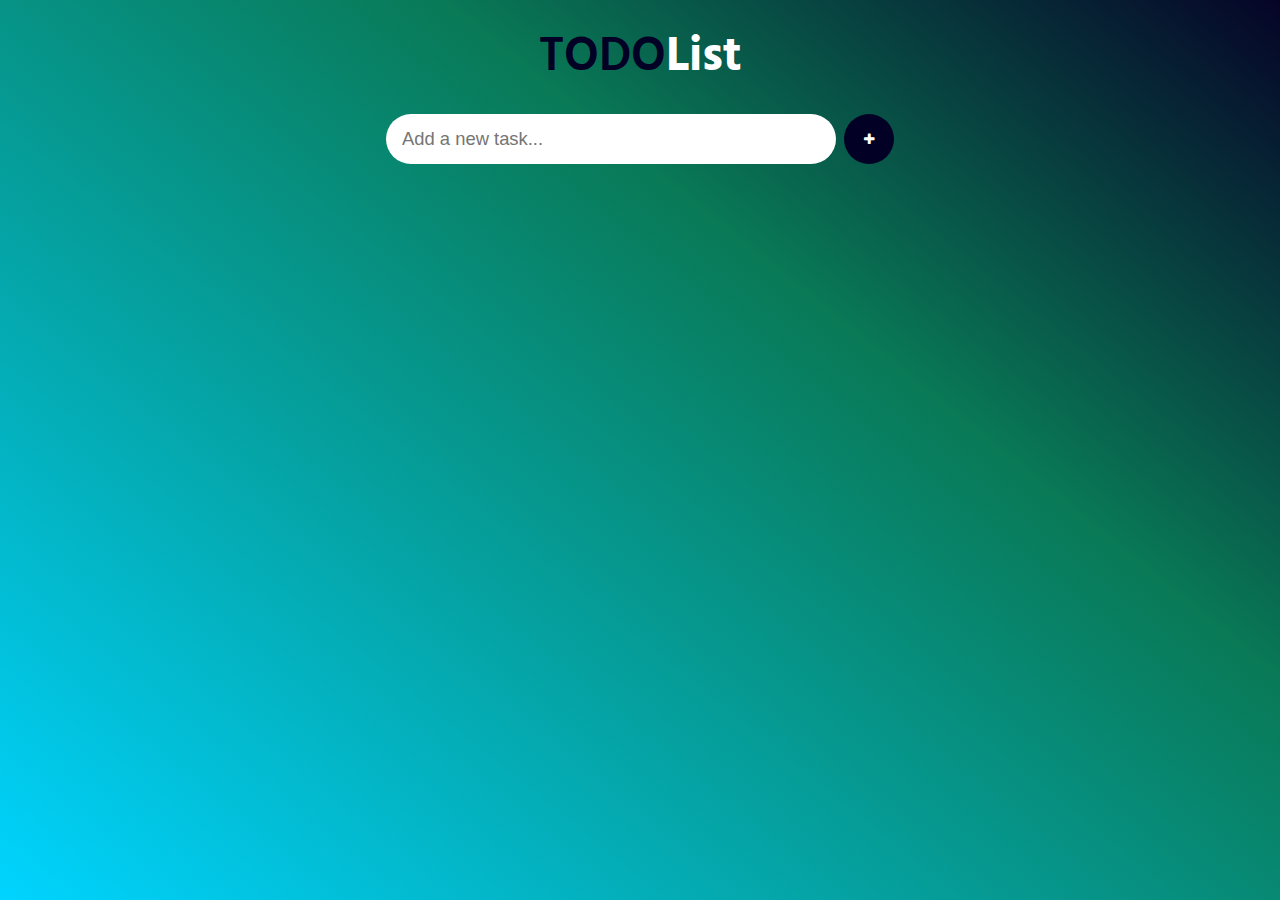
<file: index.html>
<!DOCTYPE html>
<html>
  <head>
    <link
      rel="stylesheet"
      href="https://cdnjs.cloudflare.com/ajax/libs/font-awesome/4.7.0/css/font-awesome.min.css"
    />
    <link
      href="https://fonts.googleapis.com/css2?family=Hind+Siliguri:wght@300&display=swap"
      rel="stylesheet"
    />
    <link rel="stylesheet" type="text/css" href="style.css" />
    <title>TODO</title>
  </head>
  <body>
    <h3><span class="todo">TODO</span>List</h3>

    <div class="input_div">
      <input
        type="text"
        class="input"
        placeholder="Add a new task..."
      />
      <button class="addButton"><i class="fa fa-plus"></i></button>
    </div>

    <div class="container"></div>

    <script type="text/javascript" src="main.js"></script>
  </body>
</html>
</file>
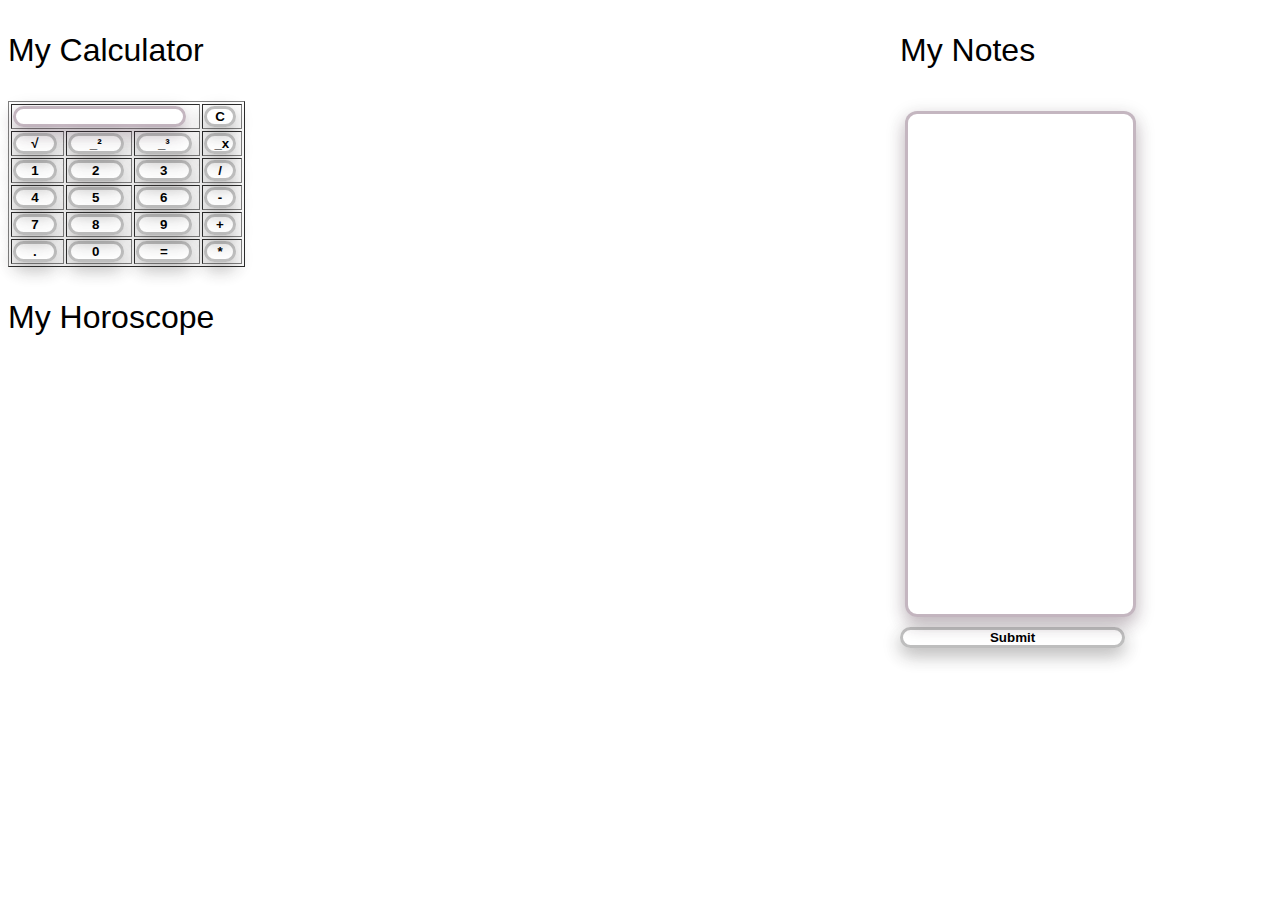
<file: desktop app/calculator.html>
<!DOCTYPE html>
<html lang="en">
<head>
    <meta charset="UTF-8">
    <title>My Desktop</title>
    <link rel="stylesheet" href="calculator.css"></link>
    <script src="calculator.js"></script>

</head>
<body>
    <div class="calculator">
       <p>My Calculator</p>
    <table border="1" class="table"> 
        <tr> 
           <td id='screen' colspan="3"><input type="text" id="result"/></td> 
           <td><button id="clear"  onclick="clear()">C</button></td>
        </tr> 

        <tr>
            
            <td><input type= "button" value="√" onclick="sqrRoot()"></td>
            <td><input type= "button" value="_²" onclick="square()"></td>
            <td><input type= "button" value="_³" onclick="cube()"></td>
            <td><input type= "button" value="  _x  " onclick="power()"></td>
        </tr>

        <tr> 
           <td><input type="button" value="1" onclick="display('1')"/> </td> 
           <td><input type="button" value="2" onclick="display('2')"/> </td> 
           <td><input type="button" value="3" onclick="display('3')"/> </td> 
           <td><input type="button" value=" / " onclick="display('/')"/> </td> 
        </tr> 

        <tr> 
           <td><input type="button" value="4" onclick="display('4')"/> </td> 
           <td><input type="button" value="5" onclick="display('5')"/> </td> 
           <td><input type="button" value="6" onclick="display('6')"/> </td> 
           <td><input type="button" value=" - " onclick="display('-')"/> </td> 
        </tr> 

        <tr> 
           <td><input type="button" value="7" onclick="display('7')"/> </td> 
           <td><input type="button" value="8" onclick="display('8')"/> </td> 
           <td><input type="button" value="9" onclick="display('9')"/> </td> 
           <td><input type="button" value=" + " onclick="display('+')"/> </td> 
        </tr> 

        <tr> 
           <td><input type="button" value="." onclick="display('.')"/> </td> 
           <td><input type="button" value="0" onclick="display('0')"/> </td> 
           <td><input type="button" value="=" onclick="solve()"/> </td> 
           <td><input type="button" value=" * " onclick="display('*')"/> </td> 
        </tr> 
     </table> 
     </div>
     <div>
      <p>My Horoscope</p>
      <iframe src="https://en.horoscopofree.com/object/html/iframe-sign-12" 

      frameborder="0"
      width="460" 
      height="100" 
      frameborder="0"
      font-family= "garamond"
      font-size= "larger"
      
      >
   </iframe>
      
     
   </div>
   <div class="classNote">
      <p>My Notes</p>
      <input class="noteInput" type="text" id="result2">
      <button id="myButton" onclick="postUp()">Submit</button>
   </div>
    <script>
       document.getElementById("clear").addEventListener("click", function() {
  clear()
});
    </script>
</body>
</html>
</file>
<file: style.css>
*{
    padding: 0;
    margin: 0;
    box-sizing: border-box;
}

body{
    height: 100%;
    background-color: #111;
    background: rgb(2,0,36);
background: linear-gradient(219deg, rgba(2,0,36,0.9836309523809523) 0%, rgba(9,121,86,1) 35%, rgba(0,212,255,1) 100%)no-repeat center fixed;
background-size: cover;


}

h1,h3{
    /* 1rem = 16px */
    font-size: 3rem;
    margin: 1rem 0;
    color: #fff;
    text-align: center;
    font-family: 'Hind Siliguri', sans-serif; 
}

.styling{
    font-weight: 800;
    color:#ec0b80;
}

.todo{
    font-weight: 600;
    color: #020024;
}

.input_div{
    display: flex;
    justify-content: center;
    align-items: center;
}

.input_div .input{
    padding: 0.5rem 1rem;
    height: 50px;
    outline: none;
    background-color: #fff;
    width: 450px;
    font-size: 1.15rem;
    margin: 0.25rem;
    border-radius: 25px;
    border: none;
}

.addButton{
    height: 50px;
    width: 50px;
    border-radius: 25px;
    outline: none;
    border: none;
    background-color: #020024;
    color: #fff;
    margin: 0.25rem;
    cursor: pointer;
}
.addButton:hover{
    opacity: 0.7;
}

.container{
    display: flex;
    justify-content: center;
    flex-direction: column;
    align-items: center;
    margin-top: 2rem;    
}

.item{
    padding: 0.5rem;
    margin-bottom: 1.5rem;
    border-bottom: 4px solid #fff;
}

.item_input{
    background: none;
    outline: none;
    color: #fff;
    border: none;
      width: 350px;
    font-size: 1.4rem;
}

.editButton{
    font-size: 1.4rem;
    margin: 0 0.5rem;
    background: none;
    outline: none;
    color: #020024;
    cursor: pointer;
    border: none;
}
.removeButton{
    font-size: 1.4rem;
    margin: 0 0.5rem;
    background: none;
    outline: none;
    color: #680810;
    cursor: pointer;
    border: none;
}
</file>
<file: desktop app/calculator.css>
input[type=button] {
    
    background-color: transparent;
    color: black;
    padding:0;
    font-family: "Comic Sans MS", cursive, sans-serif;
    font-weight: 600;
    width: 90%;
    border: solid rgba(96, 97, 97, 0.411);
    border-radius: 12px;
    box-shadow: 0 8px 16px 0 rgba(68, 66, 66, 0.2), 0 6px 20px 0 rgba(44, 43, 43, 0.19);
}
button{
    background-color: transparent;
    color: black;
    padding:0;
    font-family: "Comic Sans MS", cursive, sans-serif;
    font-weight: 600;
    width: 90%;
    border: solid rgba(96, 97, 97, 0.411);
    border-radius: 12px;
    box-shadow: 0 8px 16px 0 rgba(68, 66, 66, 0.2), 0 6px 20px 0 rgba(44, 43, 43, 0.19);
}

input[type=text] {
    background-color: transparent;
    color: black;
    padding:0;
    font-family: "Comic Sans MS", cursive, sans-serif; 
    font-weight: 600;
    width: 90%;
    border: solid rgba(112, 77, 103, 0.411);
    border-radius: 12px;
    box-shadow: 0 8px 16px 0 rgba(83, 42, 71, 0.2), 0 6px 20px 0 rgba(44, 43, 43, 0.19);
}

body {
    
    background: url(https://i.pinimg.com/originals/c6/6e/c3/c66ec39686c08f615782af5fb093ad61.jpg);
    background-size: contain;
    background-repeat: no-repeat;
    background-attachment: fixed;
    background-position: center;

}

p{
    font-family: "Comic Sans MS", cursive, sans-serif;
    font-size: 2em;
    color: black;
}
.noteInput{
    width: 10%;
    height: 500px;
    background-image: url(https://static.vecteezy.com/system/resources/previews/000/616/914/non_2x/blank-lined-copy-book-sheet-with-torn-edge-mockup-or-template-of-graph-notepad-page-for-yor-text-vector.jpg);
    background-position: 10px 10px;
    background-position: center;
    background-repeat: no-repeat;
    padding: 0px 20px;
    margin: 10px 5px;
    box-sizing: content-box;
    border: 4px solid #704f65;
    border-radius: 10px;
}
.classNote {
    position: absolute;
    top: 0px; left: 900px;
    
}
</file>
